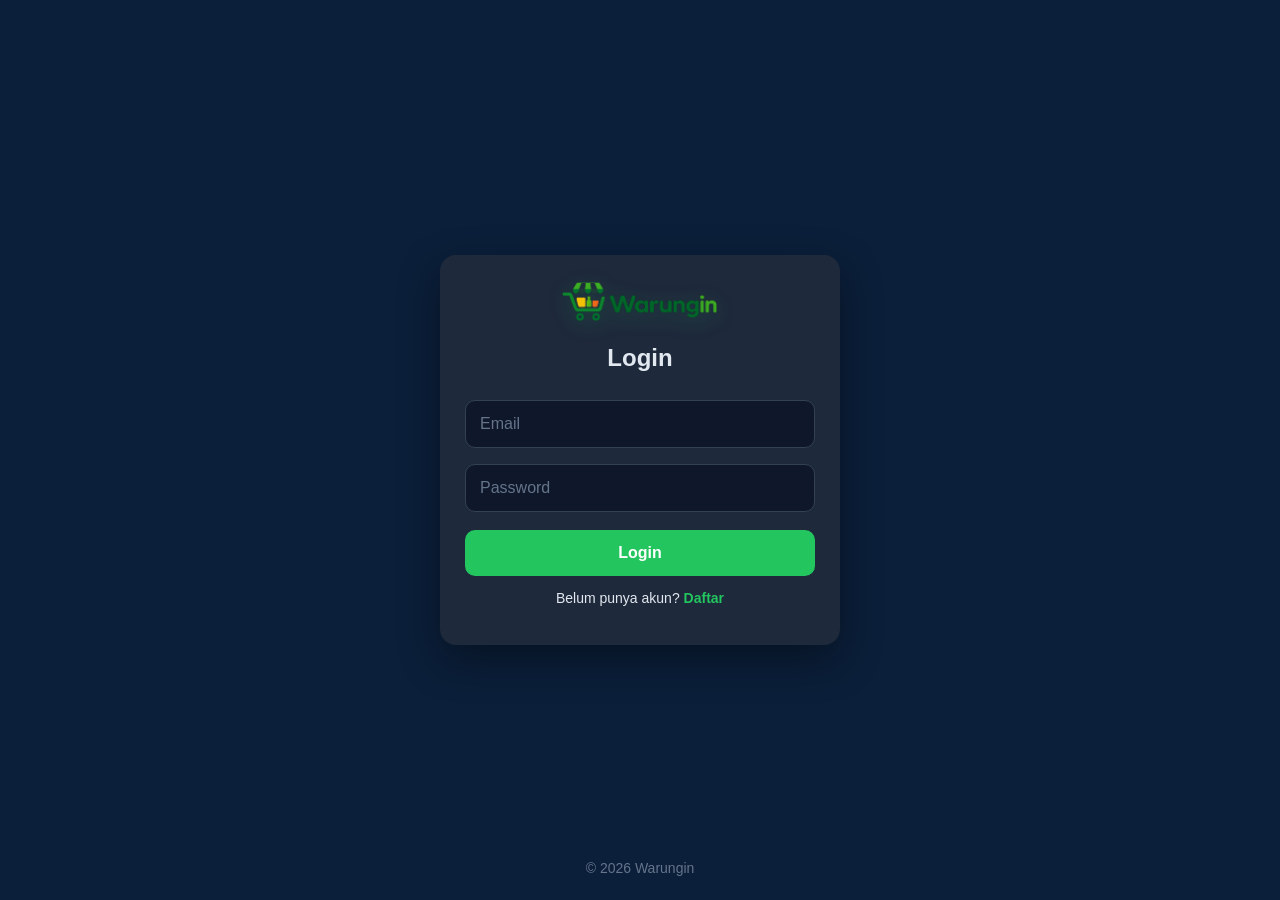
<file: login.html>
<!DOCTYPE html>
<html>
<head>
  <meta charset="UTF-8">
  <meta name="viewport" content="width=device-width, initial-scale=1.0">
  <title>Login</title>
  <link rel="stylesheet" href="css/style.css">
</head>
<body>

<div class="container">
  <div class="card">

    <div class="logo">
      <img src="assets/logo.png" alt="Warungin Logo">
    </div>

    <h2>Login</h2>

    <input type="email" id="email" placeholder="Email">
    <input type="password" id="password" placeholder="Password">

    <button id="loginBtn" onclick="login()">Login</button>

    <p>Belum punya akun? <a href="register">Daftar</a></p>

  </div>
</div>
<div id="footer-container"></div>

<script src="js/include.js"></script>
<script>
  loadComponent("footer-container", "components/footer.html");
</script>
<script src="js/api.js"></script>
<script src="js/toast.js"></script>
<script src="js/login.js"></script>
</body>
</html>
</file>
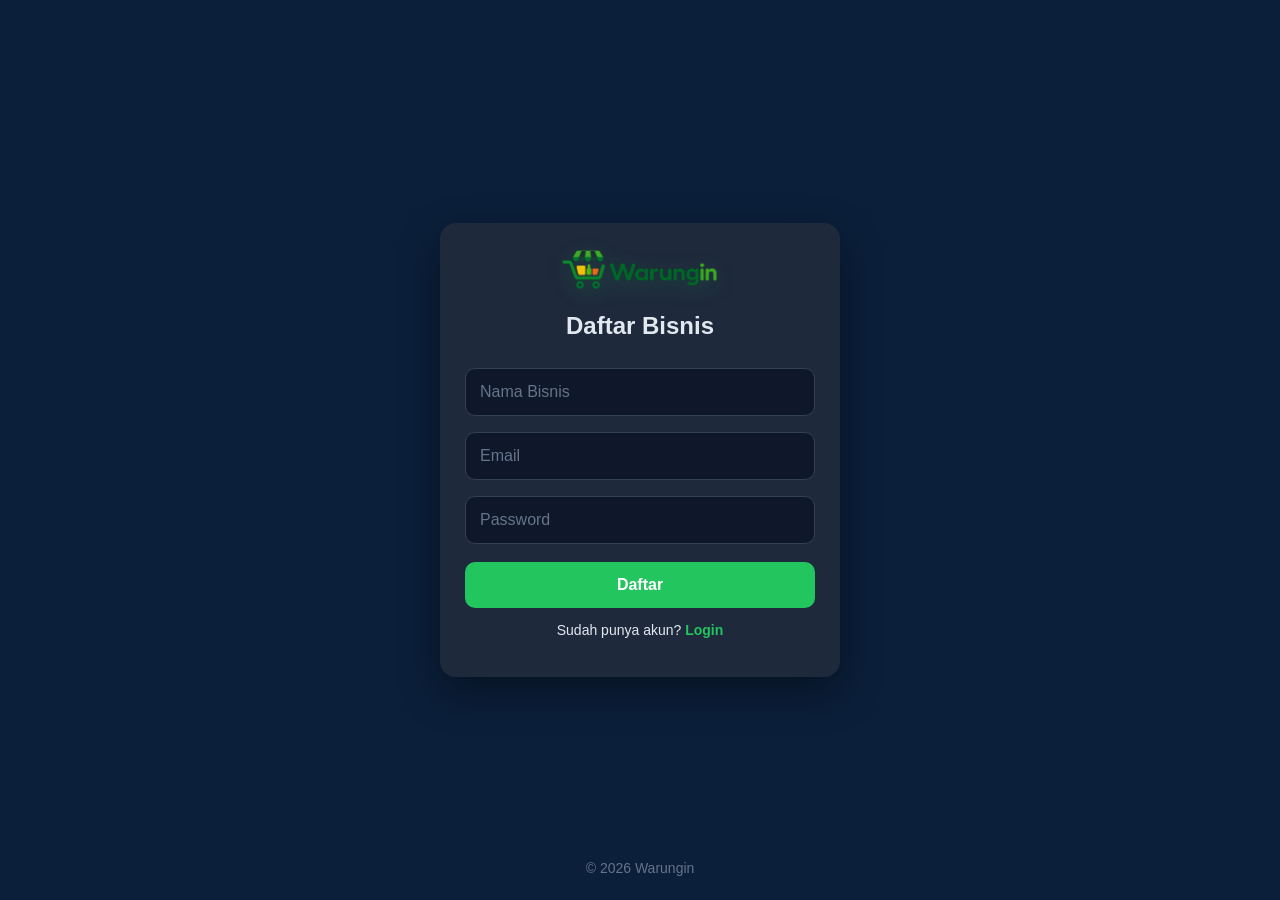
<file: register.html>
<!DOCTYPE html>
<html>
<head>
  <meta charset="UTF-8">
  <meta name="viewport" content="width=device-width, initial-scale=1.0">
  <title>Register</title>
  <link rel="stylesheet" href="css/style.css">
</head>
<body>

<div class="container">
  <div class="card">

    <div class="logo">
      <img src="assets/logo.png" alt="Warungin Logo">
    </div>

    <h2>Daftar Bisnis</h2>

    <input type="text" id="nama" placeholder="Nama Bisnis">
    <input type="email" id="email" placeholder="Email">
    <input type="password" id="password" placeholder="Password">

    <button id="registerBtn" onclick="register()">Daftar</button>

    <p>Sudah punya akun? <a href="login">Login</a></p>

  </div>
</div>
<div id="footer-container"></div>

<script src="js/include.js"></script>
<script>
  loadComponent("footer-container", "components/footer.html");
</script>
<script src="js/api.js"></script>
<script src="js/toast.js"></script>
<script src="js/register.js"></script>
</body>
</html>
</file>
<file: css/style.css>
:root {
  --primary: #22C55E;      /* hijau logo terang */
  --accent: #16A34A;       /* hijau tua */
  --bg: #0B1F3A;           /* background gelap */
  --card: #1E293B;         /* card */
  --text: #E2E8F0;         /* text utama */
  --muted: #94A3B8;        /* text secondary */
}

/* RESET */
* {
  box-sizing: border-box;
  font-family: 'Segoe UI', sans-serif;
}

body {
  margin: 0;
  background: var(--bg);
  color: var(--text);
}

/* CONTAINER */
.container {
  width: 100%;
  min-height: 100vh;
  display: flex;
  align-items: center;
  justify-content: center;
  padding: 20px;
}

/* CARD */
.card {
  width: 100%;
  max-width: 400px;
  background: var(--card);
  padding: 25px;
  border-radius: 16px;
  box-shadow: 0 15px 40px rgba(0,0,0,0.4);
}

/* LOGO */
.logo {
  text-align: center;
  margin-bottom: 15px;
}

.logo img {
  width: 160px;
  max-width: 90%;
  height: auto;
  display: block;
  margin: 0 auto;
  filter: drop-shadow(0 5px 10px rgba(34,197,94,0.2));
}

/* TITLE */
h2 {
  text-align: center;
  margin-bottom: 20px;
}

/* INPUT */
input {
  width: 100%;
  padding: 14px;
  margin: 8px 0;
  border-radius: 10px;
  border: 1px solid #334155;

  background: #0F172A; /* 🔥 soft dark (lebih nyatu) */
  color: var(--text);

  font-size: 16px;
  transition: 0.2s;
}

input::placeholder {
  color: #64748B;
}

input:focus {
  border-color: var(--primary);
  background: #111827; /* sedikit naik terang */
  box-shadow: 0 0 0 2px rgba(34,197,94,0.2);
  outline: none;
}

/* BUTTON */
button {
  width: 100%;
  padding: 14px;
  margin-top: 10px;
  background: var(--primary);
  border: none;
  border-radius: 10px;
  color: white;
  font-weight: bold;
  font-size: 16px;
  cursor: pointer;
  transition: 0.2s;
}

button:hover {
  background: var(--accent);
  box-shadow: 0 5px 20px rgba(34,197,94,0.4);
}

button:disabled {
  background: #475569;
}

/* LINK */
p {
  text-align: center;
  font-size: 14px;
}

a {
  color: var(--primary);
  text-decoration: none;
  font-weight: bold;
}

/* LOADING SPINNER */
.loader {
  border: 3px solid #334155;
  border-top: 3px solid white;
  border-radius: 50%;
  width: 18px;
  height: 18px;
  animation: spin 1s linear infinite;
  margin: auto;
}

@keyframes spin {
  100% {
    transform: rotate(360deg);
  }
}

/* MOBILE ADJUST */
@media (max-width: 480px) {
  .card {
    padding: 20px;
  }

  .logo img {
    width: 130px;
  }
}

.footer {
  position: fixed;
  bottom: 10px;
  width: 100%;
  text-align: center;
  font-size: 12px;
  color: #64748B;
}
</file>
